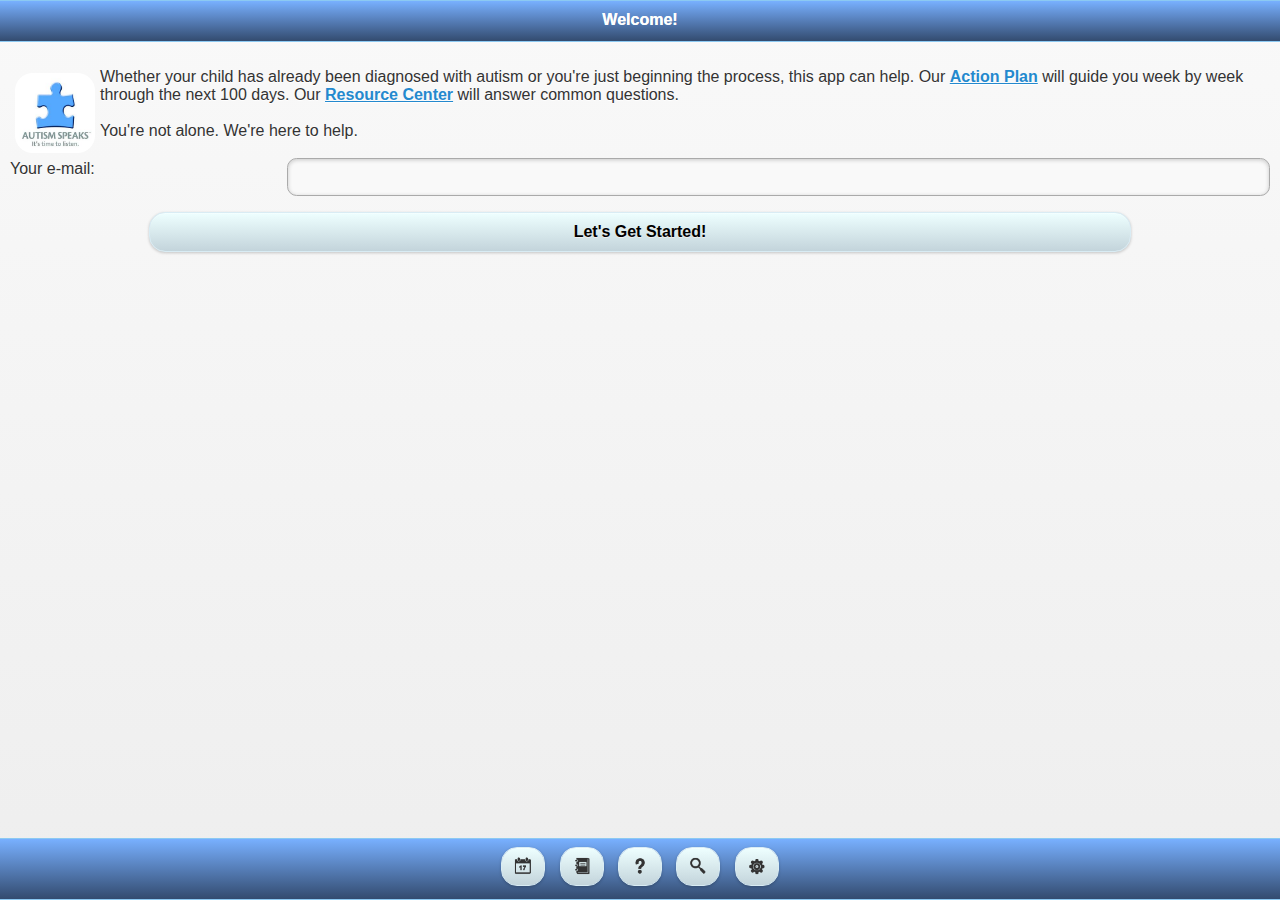
<file: First100DaysUI/www/index.html>
<!DOCTYPE html>
<html>
<head>
    <title>Home
    </title>
    <meta name="viewport" content="width=device-width, initial-scale=1">
    <meta name="apple-mobile-web-app-capable" content="yes">
    <link rel="apple-touch-icon-precomposed" href="icon.png"/>  
    <link rel="stylesheet" href="themes/theme.min.css" />
    <link rel="stylesheet" href="assets/jquery.mobile.structure-1.2.0.min.css"
        type="text/css">
    <link rel="stylesheet" href="app.css" type="text/css">
    <script src="assets/jquery-1.8.2.min.js" type="text/javascript">
    </script>
    <script src="assets/jquery.mobile-1.2.0.min.js"
        type="text/javascript">
    </script>
    <script src="mChatScoring.js" type="text/javascript"></script>
    <script src="init.js" type="text/javascript"></script>
</head>
<body>
<div data-role="page" data-theme="d" id="home-page" class="grid-page" data-dom-cache="false">
    <div data-role="header" data-theme="d" data-icon="bars">
        <h1>First 100 Days</h1>
    </div><!-- /header -->
    <div data-role="content">
        <ul data-role="listview" data-inset="true">
            <li><a href="mchat.html">
                <h1>Take the Survey!</h1>
                <p>The Modified Checklist for Autism in Toddlers (MCHAT) generally takes a few minutes to complete.</p>
            </a></li>
            <li><a href="week1_antoine.html" data-ajax="false" data-dom-cache="false">
                <h1>Action Plan</h1>
                <p>The weekly Action Plan that helps you get organized, get moving, and help your child.</p>
            </a></li>
            <li><a href="resources.html">
                <h1>Resources</h1>
                <p>Read about autism, the diagnostic process, and specialists who can help.</p>
            </a></li>
            <li><a href="#">
                <h1>Forums</h1>
                <p>Connect with other parents of children with autism.</p>
            </a></li>
            <li><a href="help.html">
                <h1>HELP!</h1>
                <p>Talk to a human.</p>
            </a></li>
        </ul>
    </div>
    <div class="footer" data-role="footer" data-theme="d" data-position="fixed">
    </div>
</div>
<script type="text/javascript">
    var reloadFooter = function() {
        $(".footer").load("partials/footer.html", function() {
            $(".footer").trigger("create");
        });
    }

    $(document).bind("pageinit", function(){
        reloadFooter();
    });

</script>
</body>
</html>
</file>
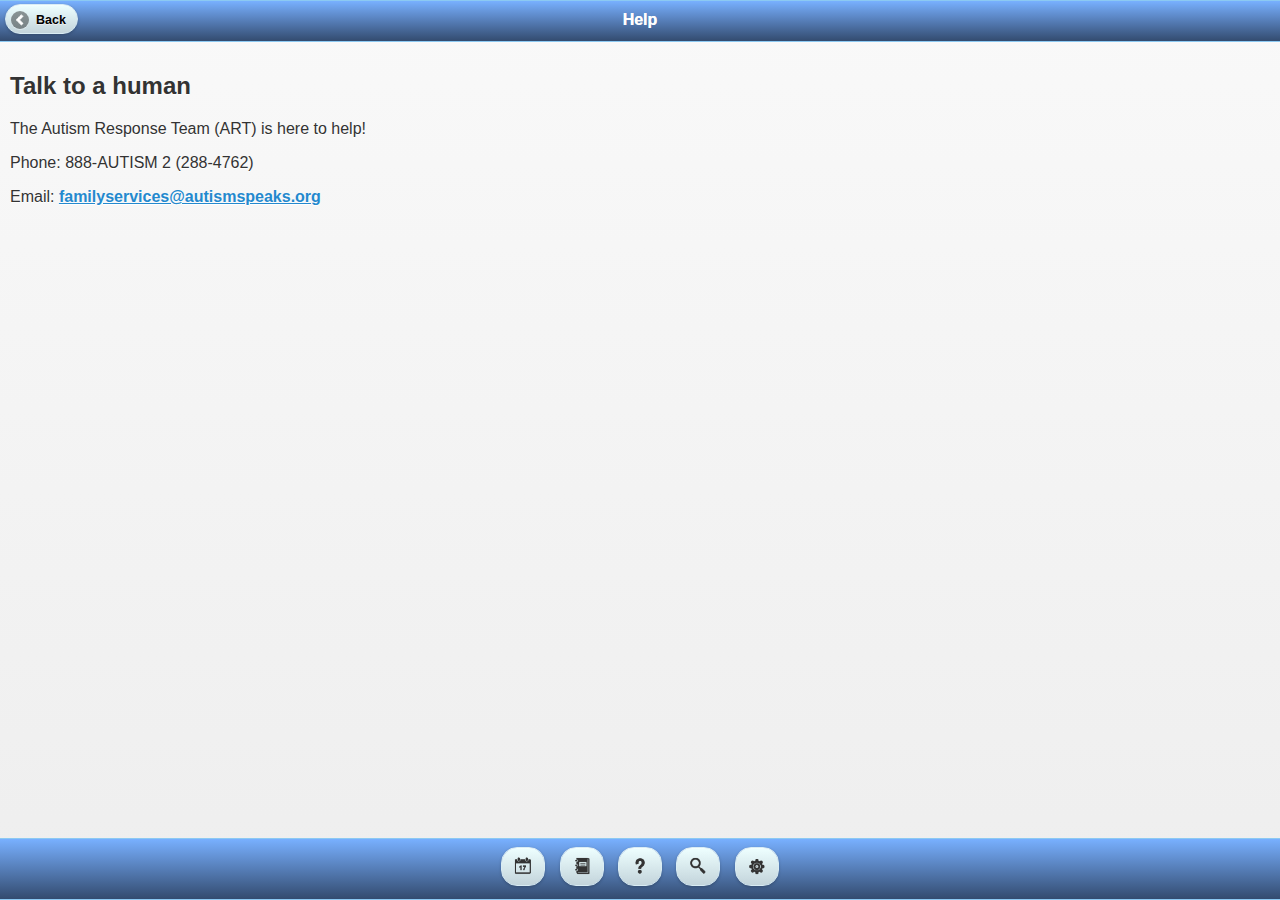
<file: First100DaysUI/www/help.html>
<!DOCTYPE html>
<html>
<head>
    <title>Help</title>
    <meta name="viewport" content="width=device-width, initial-scale=1">
    <meta name="apple-mobile-web-app-capable" content="yes">
    <link rel="stylesheet" href="themes/theme.min.css" />
    <link rel="stylesheet" href="assets/jquery.mobile.structure-1.2.0.min.css"
          type="text/css">
    <link rel="stylesheet" href="app.css" type="text/css">
    <script src="assets/jquery-1.8.2.min.js" type="text/javascript">
    </script>
    <script src="assets/jquery.mobile-1.2.0.min.js"
            type="text/javascript">
    </script>
    <script src="mChatScoring.js" type="text/javascript"></script>
    <script src="init.js" type="text/javascript"></script>
</head>
<body>
<div data-role="page" data-theme="d" id="home-page" class="grid-page" data-dom-cache="false">
    <div data-role="header" data-theme="d" data-icon="bars">
        <a data-role="button" data-icon="arrow-l" data-inline="true" data-rel="back">Back</a>
        <h1>Help</h1>
    </div>
    <div data-role="content">
        <h2>Talk to a human</h2>
        <p>The Autism Response Team (ART) is here to help!</p>
        <p>Phone: 888-AUTISM 2 (288-4762)</p>
        <p>Email: <a href="mailto:familyservices@autismspeaks.org" rel="external"> familyservices@autismspeaks.org</a></p>
    </div>
    <div class="footer" data-role="footer" data-theme="d" data-position="fixed">
    </div>
</div>
<script type="text/javascript">
    var reloadFooter = function() {
        $(".footer").load("partials/footer.html", function() {
            $(".footer").trigger("create");
        });
    }

    $(document).bind("pageinit", function(){
        reloadFooter();
    });

</script>
</body>
</html>
</file>
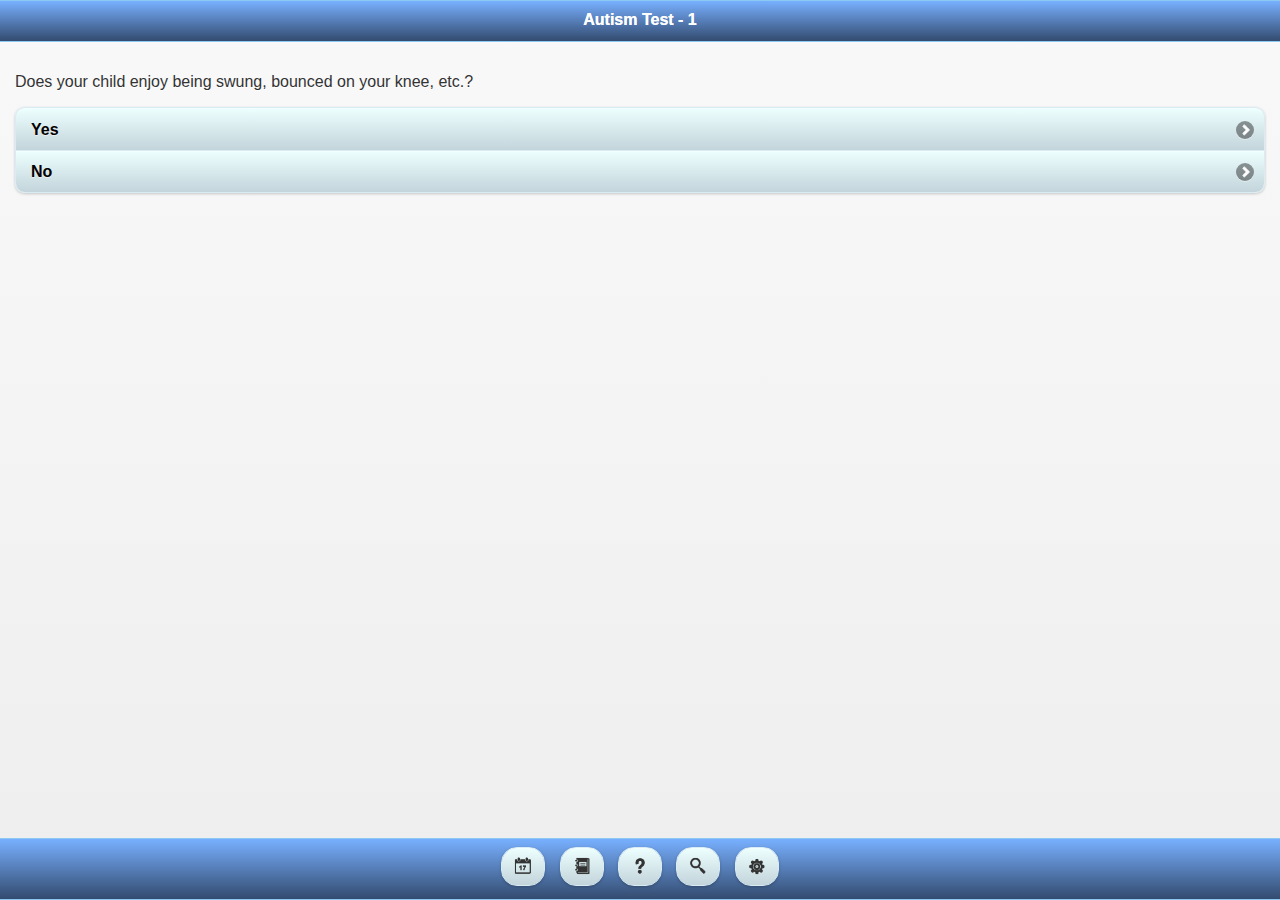
<file: First100DaysUI/www/mchat.html>
﻿<!DOCTYPE html>
<html>
<head>
    <title>Home
    </title>
    <meta name="viewport" content="width=device-width, initial-scale=1">
    <link rel="stylesheet" href="themes/theme.min.css" />
    <link rel="stylesheet" href="assets/jquery.mobile.structure-1.2.0.min.css"
        type="text/css">
    <script src="assets/jquery-1.8.2.min.js" type="text/javascript">
    </script>
    <script src="assets/jquery.mobile-1.2.0.min.js"
        type="text/javascript">
    </script>
    <script src="mChatScoring.js" type="text/javascript"></script>
    <script type="text/javascript">
        window.currentTeam = 0;
        $(document).bind("mobileinit", function () {
            // Make your jQuery Mobile framework configuration changes here!
            $.support.cors = true;
            $.mobile.allowCrossDomainPages = true;
        });</script>
</head>
<body>
    <!-- begin mchat -->
    <!-- q1 -->
    <div data-role="page" id="mchat1" data-theme="d">
        <div data-role="header" data-theme="d">
            <h1>Autism Test - 1
            </h1>
        </div>
        <!-- /header -->
        <div data-role="content">
            <p>Does your child enjoy being swung, bounced on your knee, etc.?</p>
            <!-- Main Menu -->
            <ul data-role="listview" data-inset="true">
                <li><a href="mchat.html#mchat2" onclick="mChatNext(1);">Yes</a></li>
                <li><a href="mchat.html#mchat2" onclick="mChatScoreUp(1);">No</a></li>

            </ul>
        </div>
        <div class="footer" data-role="footer" data-theme="d" data-position="fixed"></div>
    </div>
    <!-- /page -->

    <!-- q2 -->
    <div data-role="page" id="mchat2" data-theme="d">
        <div data-role="header" data-theme="d">
            <h1>Autism Test - 2
            </h1>
        </div>
        <!-- /header -->
        <div data-role="content">
            <p>Does your child take an interest in other children?</p>
            <!-- Main Menu -->
            <ul data-role="listview" data-inset="true">
                <li><a href="#mchat3" onclick="mChatNext(1);">Yes</a></li>
                <li><a href="#mchat3" onclick="mChatScoreUp(1);">No</a></li>

            </ul>
        </div>
        <div class="footer" data-role="footer" data-theme="d" data-position="fixed"></div>
    </div>
    <!-- /page -->

    <!-- q3 -->
    <div data-role="page" id="mchat3" data-theme="d">
        <div data-role="header" data-theme="d">
            <h1>Autism Test - 3
            </h1>
        </div>
        <!-- /header -->
        <div data-role="content">
            <p>Does your child like climbing on things such as stairs?</p>
            <!-- Main Menu -->
            <ul data-role="listview" data-inset="true">
                <li><a href="#mchat4" onclick="mChatNext(2);">Yes</a></li>
                <li><a href="#mchat4" onclick="mChatScoreUp(2);">No</a></li>

            </ul>
        </div>
        <div class="footer" data-role="footer" data-theme="d" data-position="fixed"></div>
    </div>
    <!-- /page -->

    <!-- q4 -->
    <div data-role="page" id="mchat4" data-theme="d">
        <div data-role="header" data-theme="d">
            <h1>Autism Test - 4
            </h1>
        </div>
        <!-- /header -->
        <div data-role="content">
            <p>Does your child enjoy playing peek-a-boo/hide-and-seek?</p>
            <!-- Main Menu -->
            <ul data-role="listview" data-inset="true">
                <li><a href="#mchat5" onclick="mChatNext(4);">Yes</a></li>
                <li><a href="#mchat5" onclick="mChatScoreUp(3);">No</a></li>

            </ul>
        </div>
        <div class="footer" data-role="footer" data-theme="d" data-position="fixed"></div>
    </div>
    <!-- /page -->

    <!-- q5 -->
    <div data-role="page" id="mchat5" data-theme="d">
        <div data-role="header" data-theme="d">
            <h1>Autism Test - 5
            </h1>
        </div>
        <!-- /header -->
        <div data-role="content">
            <p>Does your child ever pretend, for example, to talk on the phone or take care of a doll or other pretend things?</p>
            <!-- Main Menu -->
            <ul data-role="listview" data-inset="true">
                <li><a href="#mchat6" onclick="mChatNext(5);">Yes</a></li>
                <li><a href="#mchat6" onclick="mChatScoreUp(5);">No</a></li>

            </ul>
        </div>
        <div class="footer" data-role="footer" data-theme="d" data-position="fixed"></div>
    </div>
    <!-- /page -->
    <!-- q6 -->
    <div data-role="page" id="mchat6" data-theme="d">
        <div data-role="header" data-theme="d">
            <h1>Autism Test - 6
            </h1>
        </div>
        <!-- /header -->
        <div data-role="content">
            <p>Does your child ever use an index finger to point, to ask for something?</p>
            <!-- Main Menu -->
            <ul data-role="listview" data-inset="true">
                <li><a href="#mchat7" onclick="mChatNext(6);">Yes</a></li>
                <li><a href="#mchat7" onclick="mChatScoreUp(6);">No</a></li>

            </ul>
        </div>
        <div class="footer" data-role="footer" data-theme="d" data-position="fixed"></div>
    </div>
    <!-- /page -->
    <!-- q7 -->
    <div data-role="page" id="mchat7" data-theme="d">
        <div data-role="header" data-theme="d">
            <h1>Autism Test - 7
            </h1>
        </div>
        <!-- /header -->
        <div data-role="content">
            <p>Does your child ever use an index finger to point, to indicate interest in something?</p>
            <!-- Main Menu -->
            <ul data-role="listview" data-inset="true">
                <li><a href="#mchat8" onclick="mChatNext(7);">Yes</a></li>
                <li><a href="#mchat8" onclick="mChatScoreUp(7);">No</a></li>

            </ul>
        </div>
        <div class="footer" data-role="footer" data-theme="d" data-position="fixed"></div>
    </div>
    <!-- /page -->
    <!-- q8 -->
    <div data-role="page" id="mchat8" data-theme="d">
        <div data-role="header" data-theme="d">
            <h1>Autism Test - 8
            </h1>
        </div>
        <!-- /header -->
        <div data-role="content">
            <p>Can your child play properly with small toys (e.g. cars or blocks) without just mouthing, fiddling, or dropping them?</p>
            <!-- Main Menu -->
            <ul data-role="listview" data-inset="true">
                <li><a href="#mchat9" onclick="mChatNext(8);">Yes</a></li>
                <li><a href="#mchat9" onclick="mChatScoreUp(8);">No</a></li>

            </ul>
        </div>
        <div class="footer" data-role="footer" data-theme="d" data-position="fixed"></div>
    </div>
    <!-- /page -->
    <!-- q9 -->
    <div data-role="page" id="mchat9" data-theme="d">
        <div data-role="header" data-theme="d">
            <h1>Autism Test - 9
            </h1>
        </div>
        <!-- /header -->
        <div data-role="content">
            <p>Does your child ever bring objects over to you (parent) to show you something?</p>
            <!-- Main Menu -->
            <ul data-role="listview" data-inset="true">
                <li><a href="#mchat10" onclick="mChatNext(9);">Yes</a></li>
                <li><a href="#mchat10" onclick="mChatScoreUp(9);">No</a></li>

            </ul>
        </div>
        <div class="footer" data-role="footer" data-theme="d" data-position="fixed"></div>
    </div>
    <!-- /page -->
    <!-- q10 -->
    <div data-role="page" id="mchat10" data-theme="d">
        <div data-role="header" data-theme="d">
            <h1>Autism Test - 10
            </h1>
        </div>
        <!-- /header -->
        <div data-role="content">
            <p>Does your child look you in the eye for more than a second or two?</p>
            <!-- Main Menu -->
            <ul data-role="listview" data-inset="true">
                <li><a href="#mchat11" onclick="mChatNext(10);">Yes</a></li>
                <li><a href="#mchat11" onclick="mChatScoreUp(10);">No</a></li>

            </ul>
        </div>
        <div class="footer" data-role="footer" data-theme="d" data-position="fixed"></div>
    </div>
    <!-- /page -->
    <!-- q11 -->
    <div data-role="page" id="mchat11" data-theme="d">
        <div data-role="header" data-theme="d">
            <h1>Autism Test - 11
            </h1>
        </div>
        <!-- /header -->
        <div data-role="content">
            <p>Does your child ever seem oversensitive to noise? (e.g., plugging ears)</p>
            <!-- Main Menu -->
            <ul data-role="listview" data-inset="true">
                <li><a href="#mchat12" onclick="mChatScoreUp(11);">Yes</a></li>
                <li><a href="#mchat12" onclick="mChatNext(11);">No</a></li>

            </ul>
        </div>
        <div class="footer" data-role="footer" data-theme="d" data-position="fixed"></div>
    </div>
    <!-- /page -->
    <!-- q12 -->
    <div data-role="page" id="mchat12" data-theme="d">
        <div data-role="header" data-theme="d">
            <h1>Autism Test - 12
            </h1>
        </div>
        <!-- /header -->
        <div data-role="content">
            <p>Does your child smile in response to your face or your smile?</p>
            <!-- Main Menu -->
            <ul data-role="listview" data-inset="true">
                <li><a href="#mchat13" onclick="mChatNext(12);">Yes</a></li>
                <li><a href="#mchat13" onclick="mChatScoreUp(12);">No</a></li>

            </ul>
        </div>
        <div class="footer" data-role="footer" data-theme="d" data-position="fixed"></div>
    </div>
    <!-- /page -->
    <!-- q13 -->
    <div data-role="page" id="mchat13" data-theme="d">
        <div data-role="header" data-theme="d">
            <h1>Autism Test - 13
            </h1>
        </div>
        <!-- /header -->
        <div data-role="content">
            <p>Does your child imitate you? (e.g. If you make a face, will your child do so?)</p>
            <!-- Main Menu -->
            <ul data-role="listview" data-inset="true">
                <li><a href="#mchat14" onclick="mChatNext(13);">Yes</a></li>
                <li><a href="#mchat14" onclick="mChatScoreUp(13);">No</a></li>

            </ul>
        </div>
        <div class="footer" data-role="footer" data-theme="d" data-position="fixed"></div>
    </div>
    <!-- /page -->
    <!-- q14 -->
    <div data-role="page" id="mchat14" data-theme="d">
        <div data-role="header" data-theme="d">
            <h1>Autism Test - 14
            </h1>
        </div>
        <!-- /header -->
        <div data-role="content">
            <p>Does your child respond to his/her name when you call?</p>
            <!-- Main Menu -->
            <ul data-role="listview" data-inset="true">
                <li><a href="#mchat15" onclick="mChatNext(14);">Yes</a></li>
                <li><a href="#mchat15" onclick="mChatScoreUp(14);">No</a></li>

            </ul>
        </div>
        <div class="footer" data-role="footer" data-theme="d" data-position="fixed"></div>
    </div>
    <!-- /page -->
    <!-- q15 -->
    <div data-role="page" id="mchat15" data-theme="d">
        <div data-role="header" data-theme="d">
            <h1>Autism Test - 15
            </h1>
        </div>
        <!-- /header -->
        <div data-role="content">
            <p>If you point at a toy across the room, does your child look at it?</p>
            <!-- Main Menu -->
            <ul data-role="listview" data-inset="true">
                <li><a href="#mchat16" onclick="mChatNext(15);">Yes</a></li>
                <li><a href="#mchat16" onclick="mChatScoreUp(15);">No</a></li>

            </ul>
        </div>
        <div class="footer" data-role="footer" data-theme="d" data-position="fixed"></div>
    </div>
    <!-- /page -->
    <!-- q2 -->
    <div data-role="page" id="mchat16" data-theme="d">
        <div data-role="header" data-theme="d">
            <h1>Autism Test - 16
            </h1>
        </div>
        <!-- /header -->
        <div data-role="content">
            <p>Does your child walk?</p>
            <!-- Main Menu -->
            <ul data-role="listview" data-inset="true">
                <li><a href="#mchat17" onclick="mChatNext(16);">Yes</a></li>
                <li><a href="#mchat17" onclick="mChatScoreUp(16);">No</a></li>

            </ul>
        </div>
        <div class="footer" data-role="footer" data-theme="d" data-position="fixed"></div>
    </div>
    <!-- /page -->
    <!-- q2 -->
    <div data-role="page" id="mchat17" data-theme="d">
        <div data-role="header" data-theme="d">
            <h1>Autism Test - 17
            </h1>
        </div>
        <!-- /header -->
        <div data-role="content">
            <p>Does your child look at things you are looking at?</p>
            <!-- Main Menu -->
            <ul data-role="listview" data-inset="true">
                <li><a href="#mchat18" onclick="mChatNext(17);">Yes</a></li>
                <li><a href="#mchat18" onclick="mChatScoreUp(17);">No</a></li>

            </ul>
        </div>
        <div class="footer" data-role="footer" data-theme="d" data-position="fixed"></div>
    </div>
    <!-- /page -->
    <!-- q2 -->
    <div data-role="page" id="mchat18" data-theme="d">
        <div data-role="header" data-theme="d">
            <h1>Autism Test - 18
            </h1>
        </div>
        <!-- /header -->
        <div data-role="content">
            <p>Does your child make unusual finger movements near his/her face?</p>
            <!-- Main Menu -->
            <ul data-role="listview" data-inset="true">
                <li><a href="#mchat19" onclick="mChatScoreUp(18);">Yes</a></li>
                <li><a href="#mchat19" onclick="mChatNext(18);">No</a></li>

            </ul>
        </div>
        <div class="footer" data-role="footer" data-theme="d" data-position="fixed"></div>
    </div>
    <!-- /page -->
    <!-- q2 -->
    <div data-role="page" id="mchat19" data-theme="d">
        <div data-role="header" data-theme="d">
            <h1>Autism Test - 19
            </h1>
        </div>
        <!-- /header -->
        <div data-role="content">
            <p>Does your child try to attract your attention to his/her own activity?</p>
            <!-- Main Menu -->
            <ul data-role="listview" data-inset="true">
                <li><a href="#mchat20" onclick="mChatNext(19);">Yes</a></li>
                <li><a href="#mchat20" onclick="mChatScoreUp(19);">No</a></li>

            </ul>
        </div>
        <div class="footer" data-role="footer" data-theme="d" data-position="fixed"></div>
    </div>
    <!-- /page -->
    <!-- q2 -->
    <div data-role="page" id="mchat20" data-theme="d">
        <div data-role="header" data-theme="d">
            <h1>Autism Test - 20
            </h1>
        </div>
        <!-- /header -->
        <div data-role="content">
            <p>Have you ever wondered if your child is deaf?</p>
            <!-- Main Menu -->
            <ul data-role="listview" data-inset="true">
                <li><a href="#mchat21" onclick="mChatScoreUp(20);">Yes</a></li>
                <li><a href="#mchat21" onclick="mChatNext(20);">No</a></li>

            </ul>
        </div>
        <div class="footer" data-role="footer" data-theme="d" data-position="fixed"></div>
    </div>
    <!-- /page -->
    <!-- q2 -->
    <div data-role="page" id="mchat21" data-theme="d">
        <div data-role="header" data-theme="d">
            <h1>Autism Test - 21
            </h1>
        </div>
        <!-- /header -->
        <div data-role="content">
            <p>Does your child understand what people say?</p>
            <!-- Main Menu -->
            <ul data-role="listview" data-inset="true">
                <li><a href="#mchat22" onclick="mChatNext(21);">Yes</a></li>
                <li><a href="#mchat22" onclick="mChatScoreUp(21);">No</a></li>

            </ul>
        </div>
        <div class="footer" data-role="footer" data-theme="d" data-position="fixed"></div>
    </div>
    <!-- /page -->
    <!-- q2 -->
    <div data-role="page" id="mchat22" data-theme="d">
        <div data-role="header" data-theme="d">
            <h1>Autism Test - 22
            </h1>
        </div>
        <!-- /header -->
        <div data-role="content">
            <p>Does your child sometimes stare at nothing or wander with no purpose?</p>
            <!-- Main Menu -->
            <ul data-role="listview" data-inset="true">
                <li><a href="#mchat23" onclick="mChatScoreUp(22);">Yes</a></li>
                <li><a href="#mchat23" onclick="mChatNext(22);">No</a></li>

            </ul>
        </div>
        <div class="footer" data-role="footer" data-theme="d" data-position="fixed"></div>
    </div>
    <!-- /page -->
    <!-- q2 -->
    <div data-role="page" id="mchat23" data-theme="d">
        <div data-role="header" data-theme="d">
            <h1>Autism Test - 23
            </h1>
        </div>
        <!-- /header -->
        <div data-role="content">
            <p>Does your child look at your face to check your reaction when faced with the unfamiliar?</p>
            <!-- Main Menu -->
            <ul data-role="listview" data-inset="true">
                <li><a href="#mchatscore" onclick="mChatNext(23);">Yes</a></li>
                <li><a href="#mchatscore" onclick="mChatScoreUp(23);">No</a></li>

            </ul>
        </div>
        <div class="footer" data-role="footer" data-theme="d" data-position="fixed"></div>
    </div>
    <!-- /page -->
    <!-- finish -->
    <div data-role="page" id="mchatscore" data-theme="d">
        <div data-role="header" data-theme="d">
            <h1>Autism Test - Finish
            </h1>
        </div>
        <!-- /header -->
        <div data-role="content">

            <p id="score"></p>
            <p id="blurb"></p>


        </div>
        <div class="footer" data-role="footer" data-theme="d" data-position="fixed"></div>
    </div>
    <!-- /page -->

    <!-- end mchat -->
<script type="text/javascript">
    $(document).ready(function(){
       $(".footer").load("partials/footer.html", function() {
           $(".footer").trigger("create");
       });

    });
</script>
</body>
</html>
</file>
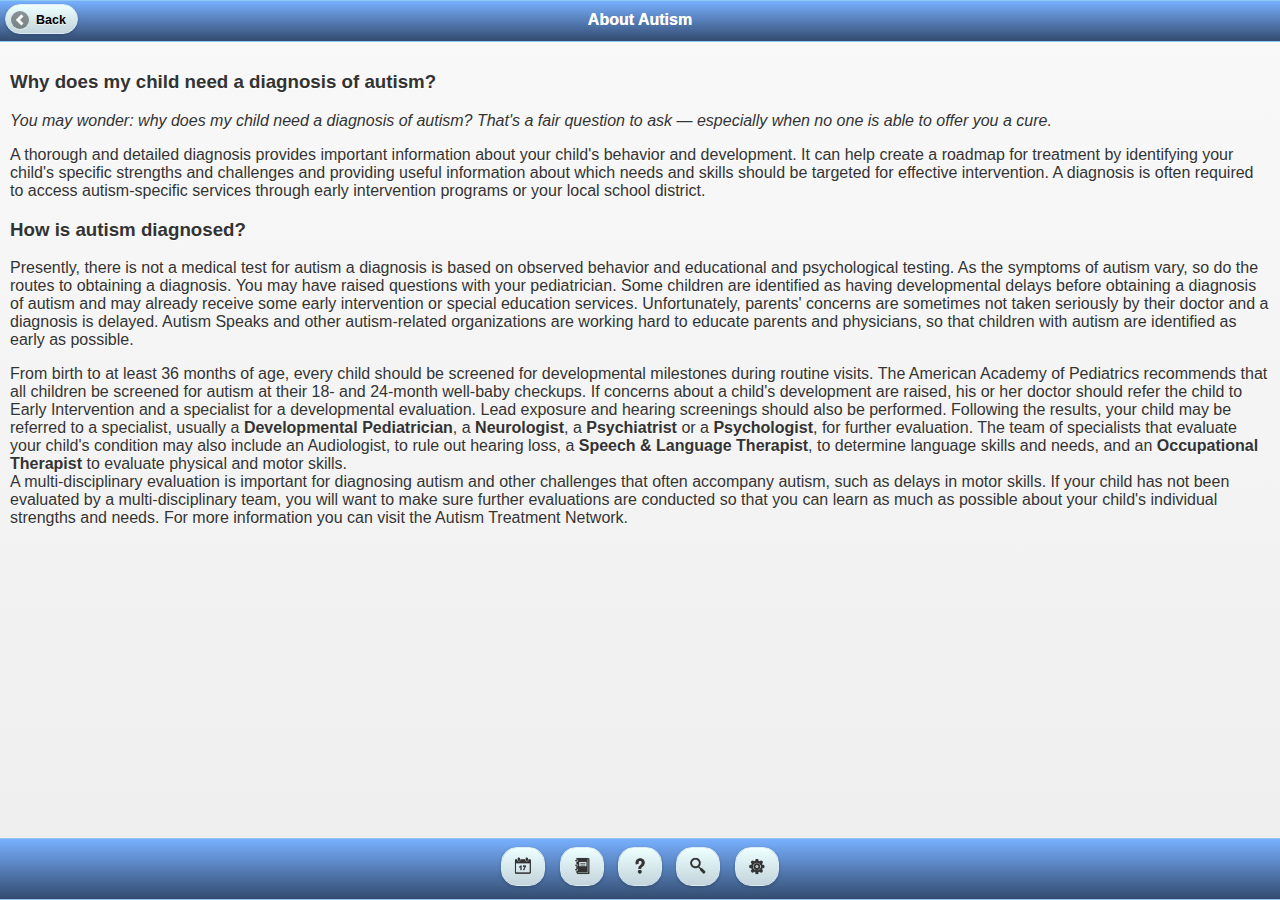
<file: First100DaysUI/www/resources.html>
<!DOCTYPE html>
<html>
<head>
    <title>Resources</title>
    <meta name="viewport" content="width=device-width, initial-scale=1">
    <meta name="apple-mobile-web-app-capable" content="yes">
    <link rel="stylesheet" href="themes/theme.min.css"/>
    <link rel="stylesheet" href="assets/jquery.mobile.structure-1.2.0.min.css"
          type="text/css">
    <link rel="stylesheet" href="app.css" type="text/css">
    <script src="assets/jquery-1.8.2.min.js" type="text/javascript">
    </script>
    <script src="assets/jquery.mobile-1.2.0.min.js"
            type="text/javascript">
    </script>
    <script src="mChatScoring.js" type="text/javascript"></script>
    <script src="init.js" type="text/javascript"></script>
</head>
<body>
<div data-role="page" data-theme="d" id="home-page" class="grid-page" data-dom-cache="false">
    <div data-role="header" data-theme="d" data-icon="bars">
        <a data-role="button" data-icon="arrow-l" data-inline="true" data-rel="back">Back</a>

        <h1>About Autism</h1>
    </div>
    <div data-role="content">
        <h3>Why does my child need a diagnosis of autism?</h3>

        <p>
            <em>You may wonder: why does my child need a diagnosis of autism? That&apos;s a fair question to ask &mdash;
                especially when no one is able to offer you a cure.</em>
        </p>
        <p>
            A thorough and detailed diagnosis provides important information about your child&apos;s behavior and
            development. It can help create a roadmap for treatment by identifying your child&apos;s specific strengths
            and challenges and providing useful information about which needs and skills should be targeted for
            effective intervention. A diagnosis is often required to access autism-specific services through early
            intervention programs or your local school district.
        </p>

        <h3>How is autism diagnosed?</h3>

        <p>
            Presently, there is not a medical test for autism a diagnosis is based on observed behavior and educational
            and psychological testing. As the symptoms of autism vary, so do the routes to obtaining a diagnosis. You
            may have raised questions with your pediatrician. Some children are identified as having developmental
            delays before obtaining a diagnosis of autism and may already receive some early intervention or special
            education services. Unfortunately, parents&apos; concerns are sometimes not taken seriously by their doctor
            and a diagnosis is delayed. Autism Speaks and other autism-related organizations are working hard to educate
            parents and physicians, so that children with autism are identified as early as possible.
        </p>
        <p>From birth to
            at least 36 months of age, every child should be screened for developmental milestones during routine
            visits. The American Academy of Pediatrics recommends that all children be screened for autism at their 18-
            and 24-month well-baby checkups. If concerns about a child&apos;s development are raised, his or her doctor
            should refer the child to Early Intervention and a specialist for a developmental evaluation. Lead exposure
            and hearing screenings should also be performed. Following the results, your child may be referred to a
            specialist, usually a <strong>Developmental Pediatrician</strong>, a <strong>Neurologist</strong>, a
            <strong>Psychiatrist</strong> or a <strong>Psychologist</strong>, for further evaluation. The team of
            specialists that evaluate your child&apos;s condition may also include an Audiologist, to rule out hearing
            loss, a <strong>Speech & Language Therapist</strong>, to determine language skills and needs, and an
            <strong>Occupational Therapist</strong> to evaluate physical and motor skills.<br/>A multi-disciplinary
            evaluation is important for diagnosing autism and other challenges that often accompany autism, such as
            delays in motor skills. If your child has not been evaluated by a multi-disciplinary team, you will want to
            make sure further evaluations are conducted so that you can learn as much as possible about your child&apos;s
            individual strengths and needs. For more information you can visit the Autism Treatment Network.
        </p>
    </div>
    <div class="footer" data-role="footer" data-theme="d" data-position="fixed">
    </div>
</div>
<script type="text/javascript">
    var reloadFooter = function () {
        $(".footer").load("partials/footer.html", function () {
            $(".footer").trigger("create");
        });
    }

    $(document).bind("pageinit", function () {
        reloadFooter();
    });

</script>
</body>
</html>
</file>
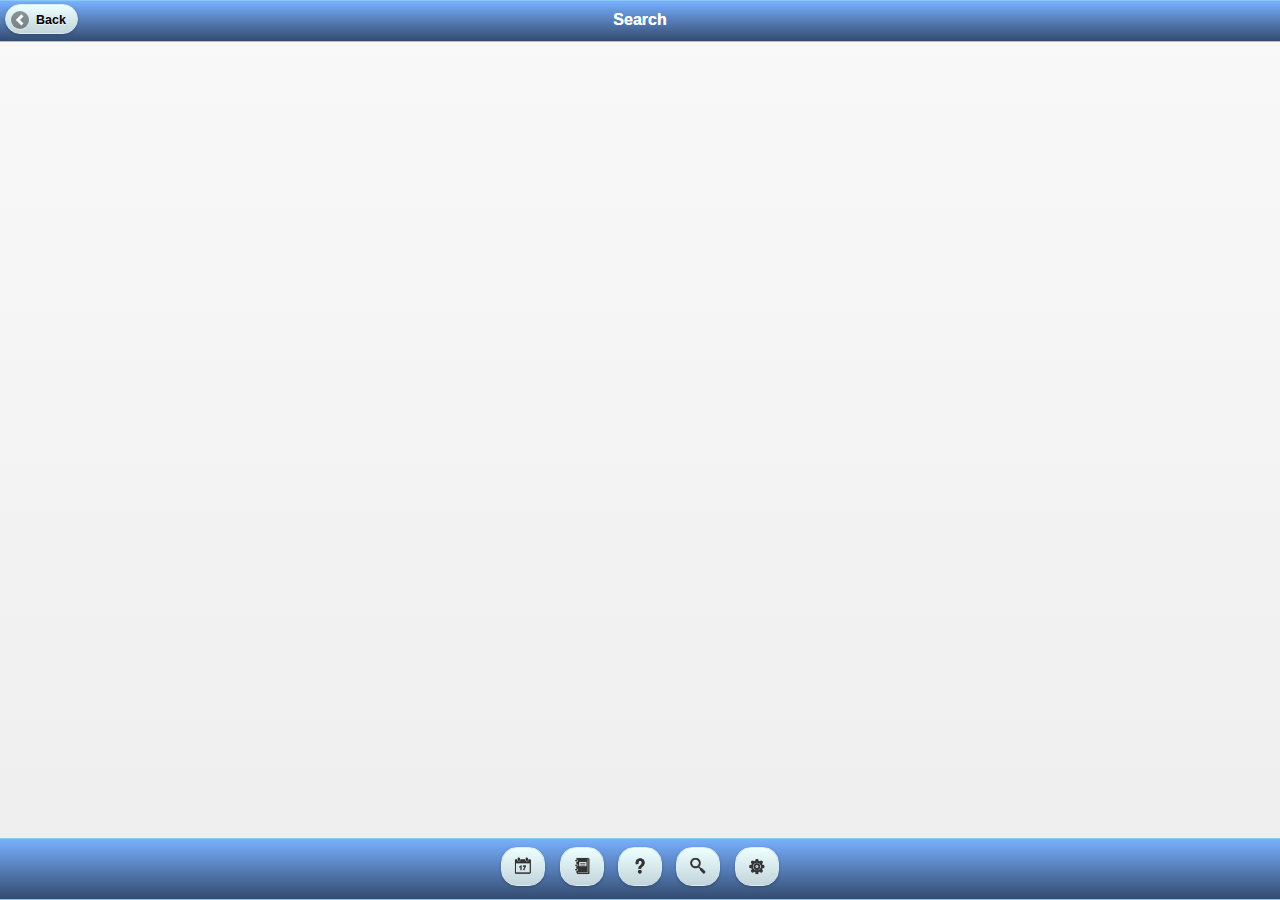
<file: First100DaysUI/www/search.html>
<!DOCTYPE html>
<html>
<head>
    <title>Search</title>
    <meta name="viewport" content="width=device-width, initial-scale=1">
    <meta name="apple-mobile-web-app-capable" content="yes">
    <link rel="stylesheet" href="themes/theme.min.css" />
    <link rel="stylesheet" href="assets/jquery.mobile.structure-1.2.0.min.css"
          type="text/css">
    <link rel="stylesheet" href="app.css" type="text/css">
    <script src="assets/jquery-1.8.2.min.js" type="text/javascript">
    </script>
    <script src="assets/jquery.mobile-1.2.0.min.js"
            type="text/javascript">
    </script>
    <script src="mChatScoring.js" type="text/javascript"></script>
    <script src="init.js" type="text/javascript"></script>
</head>
<body>
<div data-role="page" data-theme="d" id="home-page" class="grid-page" data-dom-cache="false">
    <div data-role="header" data-theme="d" data-icon="bars">
        <a data-role="button" data-icon="arrow-l" data-inline="true" data-rel="back">Back</a>
        <h1>Search</h1>
    </div>
    <div data-role="content">
        <!-- PUT CONTENT HERE //-->
    </div>
    <div class="footer" data-role="footer" data-theme="d" data-position="fixed">
    </div>
</div>
<script type="text/javascript">
    var reloadFooter = function() {
        $(".footer").load("partials/footer.html", function() {
            $(".footer").trigger("create");
        });
    }

    $(document).bind("pageinit", function(){
        reloadFooter();
    });

</script>
</body>
</html>
</file>
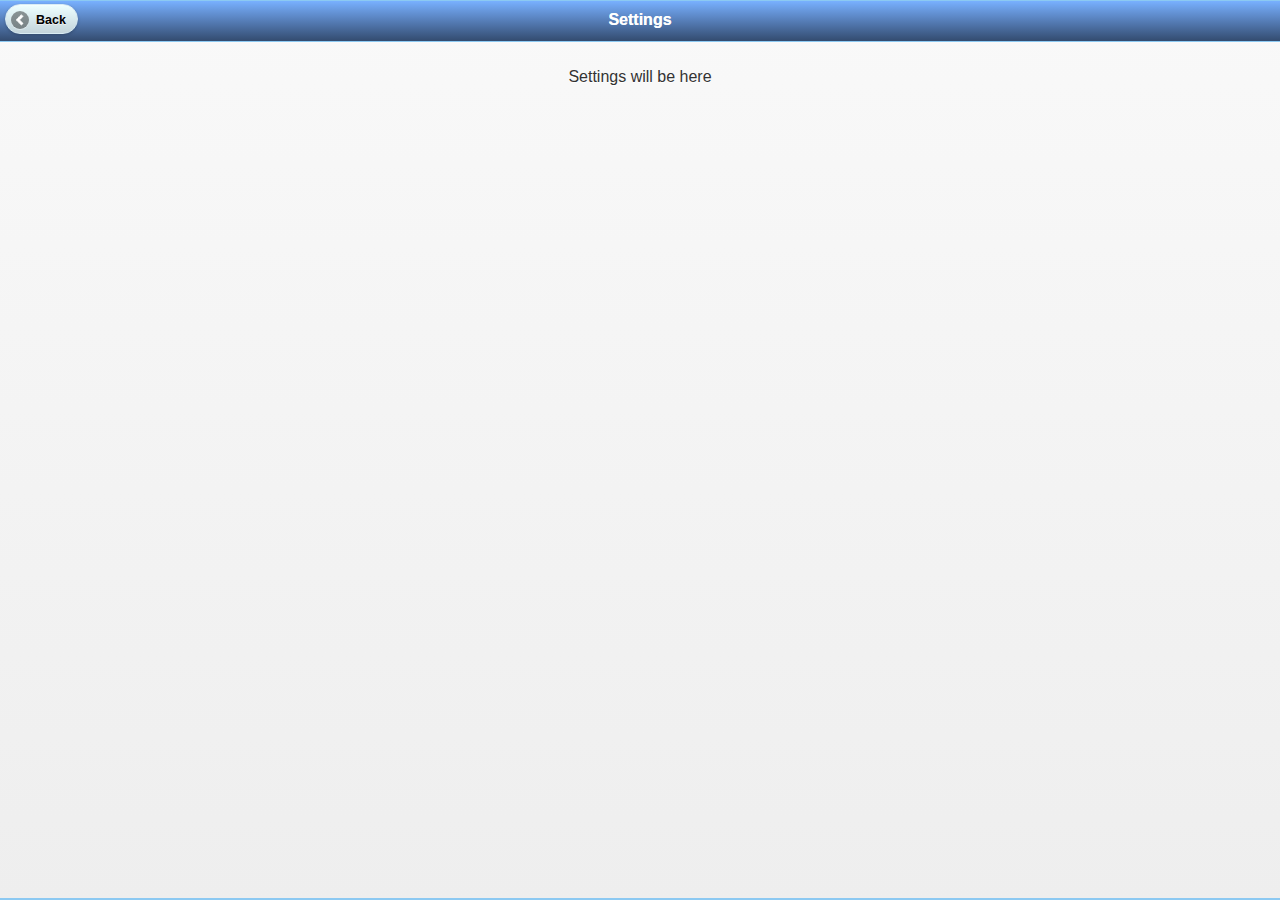
<file: First100DaysUI/www/settings.html>
<!DOCTYPE html>
<html>
<head>
    <title>Settings</title>
    <meta name="viewport" content="width=device-width, initial-scale=1">
    <meta name="apple-mobile-web-app-capable" content="yes">
    <link rel="stylesheet" href="themes/theme.min.css" />
    <link rel="stylesheet" href="assets/jquery.mobile.structure-1.2.0.min.css"
          type="text/css">
    <link rel="stylesheet" href="app.css" type="text/css">
    <script src="assets/jquery-1.8.2.min.js" type="text/javascript">
    </script>
    <script src="assets/jquery.mobile-1.2.0.min.js"
            type="text/javascript">
    </script>
    <script src="mChatScoring.js" type="text/javascript"></script>
    <script src="init.js" type="text/javascript"></script>
</head>
<body>
<div data-role="page" data-theme="d" id="home-page" class="grid-page" data-dom-cache="false">
    <div data-role="header" data-theme="d" data-icon="bars">
        <a href="index.html" data-role="button" data-icon="arrow-l" data-inline="true" data-ajax="false">Back</a>
        <h1>Settings</h1>
    </div>
    <div data-role="content">
        <p style="text-align: center">Settings will be here</p>
    </div>
    <div class="footer" data-role="footer" data-theme="d" data-position="fixed">
    </div>
</div>
<script type="text/javascript">
    // For now
    resetFirstLaunch();

    var reloadFooter = function() {
        $(".footer").load("partials/footer.html", function() {
            $(".footer").trigger("create");
        });
    }

    $(document).bind("pageinit", function(){
        reloadFooter();
    });

</script>
</body>
</html>
</file>
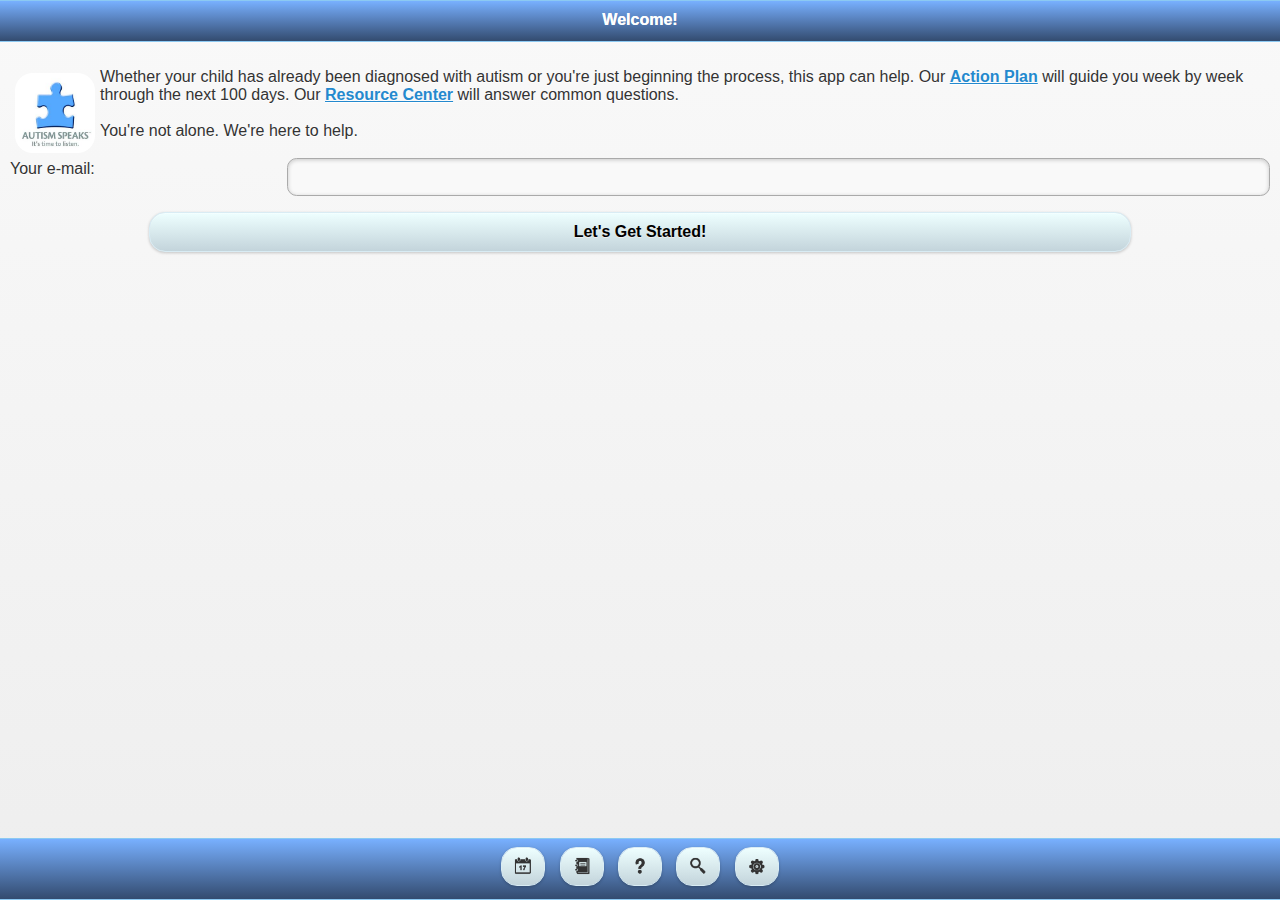
<file: First100DaysUI/www/welcome.html>
<!DOCTYPE html>
<html>
<head>
    <title>Welcome</title>
    <meta name="viewport" content="width=device-width, initial-scale=1">
    <meta name="apple-mobile-web-app-capable" content="yes">
        <link rel="apple-touch-icon-precomposed" href="icon.png"/>  
    <link rel="stylesheet" href="themes/theme.min.css" />
    <link rel="stylesheet" href="assets/jquery.mobile.structure-1.2.0.min.css"
          type="text/css">
    <link rel="stylesheet" href="app.css" type="text/css">
    <script src="assets/jquery-1.8.2.min.js" type="text/javascript">
    </script>
    <script src="assets/jquery.mobile-1.2.0.min.js"
            type="text/javascript">
    </script>
    <script src="mChatScoring.js" type="text/javascript"></script>
    <script src="init.js" type="text/javascript"></script>
</head>
<body>
<div data-role="page" data-theme="d" id="home-page" class="grid-page" data-dom-cache="false">
    <div data-role="header" data-theme="d" data-icon="bars">
        <h1>Welcome!</h1>
    </div>
    <div data-role="content">
        <form action="index.html" method="get">
            <p style="text-align: left"><img src="assets/autismspeaks.png" width="80" align="left" style="padding:5px;">
            Whether your child has already been diagnosed with autism or you&apos;re just beginning the process, this app can help.
            Our <a href="week1_antoine.html">Action Plan</a> will guide you week by week through the next 100 days.
            Our <a href="resources.html">Resource Center</a> will answer common questions.
            <br/><br/>
            You&apos;re not alone. We&apos;re here to help.
            </p>
            
            <!-- End Content -->
            <div data-role="fieldcontain" style="margin-top: -10px;">
                <label for="mail">Your e-mail:</label>
                <input type="text" name="mail" id="mail" value=""  />
            </div>
            
            
            
            <fieldset data-role="fieldcontain" style="text-align: center">
                <div><button type="submit" data-theme="a">Let's Get Started!</button></div>
            </fieldset>
        </form>
    </div>
    <div class="footer" data-role="footer" data-theme="d" data-position="fixed">
    </div>
</div>
<script type="text/javascript">
    var reloadFooter = function() {
        $(".footer").load("partials/footer.html", function() {
            $(".footer").trigger("create");
        });
    }

    $(document).bind("pageinit", function(){
        reloadFooter();
    });

</script>
</body>
</html>
</file>
<file: First100DaysUI/www/app.css>
﻿body
{
    font-family: 'Segoe UI', sans-serif
}

/* First breakpoint is 768px. 3 column layout. Tiles 250x250 pixels at the breakpoint. */
@media all and (min-width: 768px){
    .grid-page .ui-content {
        padding: 9px;
    }
    .grid-page .ui-listview .ui-li.ui-btn {
        float: left;
        width: 30.9333%; /* 33.3333% incl. 2 x 1.2% margin */
        height: 150px;
        margin: 9px 1.2%;
        border-width: 0; /* The 1px border would break the layout so we set it on .ui-btn-inner instead. */
    }
    /* If you don't want a border at all, just set "border: none;" here to negate the semi white top border */
    .grid-page .ui-listview .ui-li.ui-btn-inner {
        border: inherit;
        border-width: 1px;
        margin: -1px;
    }
    .grid-page .ui-listview .ui-btn-inner,
    .grid-page .ui-listview .ui-btn-text,
    .grid-page .ui-listview .ui-link-inherit,
    .grid-page .ui-listview .ui-li-thumb {
        width: 100%;
        height: 100%;
        display: block;
        overflow: hidden;
    }
    .grid-page .ui-listview .ui-link-inherit {
        padding: 0 !important;
        position: relative;
    }
    /* Inherit the border-radius from the UL that has class .ui-corner-all in case of an inset listview. */
    .grid-page .ui-listview .ui-li,
    .grid-page .ui-listview .ui-btn-text,
    .grid-page .ui-listview .ui-link-inherit,
    .grid-page .ui-listview .ui-li-thumb {
        -webkit-border-radius: inherit;
        border-radius: inherit;
    }
    .grid-page .ui-listview .ui-li-thumb {
        height: auto; /* To keep aspect ratio. */
        max-width: 100%;
        max-height: none;
        margin: 0;
        left: 0;
        z-index: -1;
    }
    /* Hide the icon */
    .grid-page .ui-listview .ui-icon {
        display: none;
    }
    /* Make text wrap. */
    .grid-page .ui-listview .ui-li-heading,
    .grid-page .ui-listview .ui-li-desc {
        white-space: normal;
        overflow: visible;
        position: absolute;
        left: 0;
        right: 0;
    }
    /* Text position */
    .grid-page .ui-listview .ui-li-heading {
        margin: 0;
        padding: 20px;
        bottom: 50%;
    }
    .grid-page .ui-listview .ui-li-desc {
        margin: 0;
        padding: 0 20px;
        min-height: 50%;
        bottom: 0;
        line-height: 1.5;
    }
    /* Semi transparent background and different position if there is a thumb */
    .ui-listview .ui-li-has-thumb .ui-li-heading,
    .ui-listview .ui-li-has-thumb .ui-li-desc {
        -webkit-background-clip: padding;
        background-clip: padding-box;
    }
    .ui-listview .ui-li-has-thumb .ui-li-heading {
        padding: 10px;
        bottom: 20%;
    }
    .ui-listview .ui-li-has-thumb .ui-li-desc {
        padding: 0 10px;
        min-height: 20%;
        -webkit-border-bottom-left-radius: inherit;
        border-bottom-left-radius: inherit;
        -webkit-border-bottom-right-radius: inherit;
        border-bottom-right-radius: inherit;
    }
    /* If you want to add shadow, don't kill the focus style. */
    .grid-page .ui-listview .ui-btn:not(.ui-focus) {
        -moz-box-shadow: 0px 0px 9px #111;
        -webkit-box-shadow: 0px 0px 9px #111;
        box-shadow: 0px 0px 9px #111;
    }
    /* Images mask the hover bg color so we give desktop users feedback by applying the focus style on hover as well. */
    .grid-page .ui-listview .ui-btn:hover {
        -moz-box-shadow: 0px 0px 12px #387bbe;
        -webkit-box-shadow: 0px 0px 12px #387bbe;
        box-shadow: 0px 0px 12px #387bbe;
    }
    /* Animate focus and hover style, and resizing. */
    .grid-page .ui-listview .ui-btn {
        -webkit-transition: all 500ms ease;
        -moz-transition: all 500ms ease;
        -o-transition: all 500ms ease;
        -ms-transition: all 500ms ease;
        transition: all 500ms ease;
    }
}
/* Second breakpoint. 4 column layout. Tiles will be 250x250 pixels again at the breakpoint. */
@media all and (min-width: 1020px){
    .grid-page .ui-content {
        padding: 10px;
    }
    /* Set a max-width for the last breakpoint to prevent too much stretching on large screens.
    By setting the max-width equal to the breakpoint width minus padding we keep square tiles. */
    .grid-page .ui-listview {
        max-width: 1000px;
        margin: 0 auto;
    }
    /* Because of the 1000px max-width the width will always be 230px (and margin left/right 10px),
    but we stick to percentage values for demo purposes. */
    .grid-page .ui-listview .ui-li.ui-btn {
        width: 23%;
        height: 150px;
        margin: 10px 1%;
    }
}
</file>
<file: First100DaysUI/www/themes/theme.min.css>
/*
* jQuery Mobile Framework Git Build: SHA1: c2d61e2e592c67519d9a9ed0ba796fa44787e136 <> Date: Tue Sep 25 10:38:12 2012 -0700
* http://jquerymobile.com
*
* Copyright 2012 jQuery Foundation and other contributors
* Released under the MIT license.
* http://jquery.org/license
*
*/

.ui-bar-a{border:1px solid #8cc9f2 ;background:#8cc9f2 ;color:#000000 ;font-weight:bold;text-shadow:0  1px  0  #eeeeee ;background-image:-webkit-gradient(linear,left top,left bottom,from( #9addFF ),to( #7eb4d9 )); background-image:-webkit-linear-gradient( #9addFF,#7eb4d9 ); background-image:   -moz-linear-gradient( #9addFF,#7eb4d9 ); background-image:    -ms-linear-gradient( #9addFF,#7eb4d9 ); background-image:     -o-linear-gradient( #9addFF,#7eb4d9 ); background-image:        linear-gradient( #9addFF,#7eb4d9 );}.ui-bar-a .ui-link-inherit{color:#000000 ;}.ui-bar-a a.ui-link{color:#7cc4e7 ;font-weight:bold;}.ui-bar-a a.ui-link:visited{   color:#2489ce ;}.ui-bar-a a.ui-link:hover{color:#2489ce ;}.ui-bar-a a.ui-link:active{color:#2489ce ;}.ui-bar-a,.ui-bar-a input,.ui-bar-a select,.ui-bar-a textarea,.ui-bar-a button{font-family:Helvetica,Arial,sans-serif ;}.ui-body-a,.ui-overlay-a{border:1px solid #aaaaaa ;color:#333333 ;text-shadow:0  1px  0  #ffffff ;background:#f9f9f9 ;background-image:-webkit-gradient(linear,left top,left bottom,from( #f9f9f9 ),to( #eeeeee )); background-image:-webkit-linear-gradient( #f9f9f9,#eeeeee ); background-image:   -moz-linear-gradient( #f9f9f9,#eeeeee ); background-image:    -ms-linear-gradient( #f9f9f9,#eeeeee ); background-image:     -o-linear-gradient( #f9f9f9,#eeeeee ); background-image:        linear-gradient( #f9f9f9,#eeeeee );}.ui-overlay-a{background-image:none;border-width:0;}.ui-body-a,.ui-body-a input,.ui-body-a select,.ui-body-a textarea,.ui-body-a button{font-family:Helvetica,Arial,sans-serif ;}.ui-body-a .ui-link-inherit{color:#333333 ;}.ui-body-a .ui-link{color:#2489ce ;font-weight:bold;}.ui-body-a .ui-link:visited{   color:#2489ce ;}.ui-body-a .ui-link:hover{color:#2489ce ;}.ui-body-a .ui-link:active{color:#2489ce ;}.ui-btn-up-a{border:1px solid #d9ecf4 ;background:#d9ecf4 ;font-weight:bold;color:#000000 ;text-shadow:0  1px  0  #eeeeee ;background-image:-webkit-gradient(linear,left top,left bottom,from( #eeFFFF ),to( #c3d4db )); background-image:-webkit-linear-gradient( #eeFFFF,#c3d4db ); background-image:   -moz-linear-gradient( #eeFFFF,#c3d4db ); background-image:    -ms-linear-gradient( #eeFFFF,#c3d4db ); background-image:     -o-linear-gradient( #eeFFFF,#c3d4db ); background-image:        linear-gradient( #eeFFFF,#c3d4db );}.ui-btn-up-a:visited,.ui-btn-up-a a.ui-link-inherit{color:#000000 ;}.ui-btn-hover-a{border:1px solid #f9FFFF ;background:#f9FFFF ;font-weight:bold;color:#000000 ;text-shadow:0  1px  0  #eeeeee ;background-image:-webkit-gradient(linear,left top,left bottom,from( #FFFFFF ),to( #e0e5e5 )); background-image:-webkit-linear-gradient( #FFFFFF,#e0e5e5 ); background-image:   -moz-linear-gradient( #FFFFFF,#e0e5e5 ); background-image:    -ms-linear-gradient( #FFFFFF,#e0e5e5 ); background-image:     -o-linear-gradient( #FFFFFF,#e0e5e5 ); background-image:        linear-gradient( #FFFFFF,#e0e5e5 );}.ui-btn-hover-a:visited,.ui-btn-hover-a:hover,.ui-btn-hover-a a.ui-link-inherit{color:#000000 ;}.ui-btn-down-a{border:1px solid #f9FFFF ;background:#f9FFFF ;font-weight:bold;color:#000000 ;text-shadow:0  1px  0  #eeeeee ;background-image:-webkit-gradient(linear,left top,left bottom,from( #e0e5e5 ),to( #FFFFFF )); background-image:-webkit-linear-gradient( #e0e5e5,#FFFFFF ); background-image:   -moz-linear-gradient( #e0e5e5,#FFFFFF ); background-image:    -ms-linear-gradient( #e0e5e5,#FFFFFF ); background-image:     -o-linear-gradient( #e0e5e5,#FFFFFF ); background-image:        linear-gradient( #e0e5e5,#FFFFFF );}.ui-btn-down-a:visited,.ui-btn-down-a:hover,.ui-btn-down-a a.ui-link-inherit{color:#000000 ;}.ui-btn-up-a,.ui-btn-hover-a,.ui-btn-down-a{font-family:Helvetica,Arial,sans-serif ;text-decoration:none;}.ui-bar-b{border:1px solid #8cc9f2 ;background:#567eb9 ;color:#ffffff ;font-weight:bold;text-shadow:0  0  0  #eeeeee ;background-image:-webkit-gradient(linear,left top,left bottom,from( #78b0FF ),to( #334b6f )); background-image:-webkit-linear-gradient( #78b0FF,#334b6f ); background-image:   -moz-linear-gradient( #78b0FF,#334b6f ); background-image:    -ms-linear-gradient( #78b0FF,#334b6f ); background-image:     -o-linear-gradient( #78b0FF,#334b6f ); background-image:        linear-gradient( #78b0FF,#334b6f );}.ui-bar-b .ui-link-inherit{color:#ffffff ;}.ui-bar-b a.ui-link{color:#7cc4e7 ;font-weight:bold;}.ui-bar-b a.ui-link:visited{   color:#2489ce ;}.ui-bar-b a.ui-link:hover{color:#2489ce ;}.ui-bar-b a.ui-link:active{color:#2489ce ;}.ui-bar-b,.ui-bar-b input,.ui-bar-b select,.ui-bar-b textarea,.ui-bar-b button{font-family:Helvetica,Arial,sans-serif ;}.ui-body-b,.ui-overlay-b{border:1px solid #aaaaaa ;color:#333333 ;text-shadow:0  1px  0  #ffffff ;background:#f9f9f9 ;background-image:-webkit-gradient(linear,left top,left bottom,from( #f9f9f9 ),to( #eeeeee )); background-image:-webkit-linear-gradient( #f9f9f9,#eeeeee ); background-image:   -moz-linear-gradient( #f9f9f9,#eeeeee ); background-image:    -ms-linear-gradient( #f9f9f9,#eeeeee ); background-image:     -o-linear-gradient( #f9f9f9,#eeeeee ); background-image:        linear-gradient( #f9f9f9,#eeeeee );}.ui-overlay-b{background-image:none;border-width:0;}.ui-body-b,.ui-body-b input,.ui-body-b select,.ui-body-b textarea,.ui-body-b button{font-family:Helvetica,Arial,sans-serif ;}.ui-body-b .ui-link-inherit{color:#333333 ;}.ui-body-b .ui-link{color:#2489ce ;font-weight:bold;}.ui-body-b .ui-link:visited{   color:#2489ce ;}.ui-body-b .ui-link:hover{color:#2489ce ;}.ui-body-b .ui-link:active{color:#2489ce ;}.ui-btn-up-b{border:1px solid #d9ecf4 ;background:#d9ecf4 ;font-weight:bold;color:#000000 ;text-shadow:0  1px  0  #eeeeee ;background-image:-webkit-gradient(linear,left top,left bottom,from( #eeFFFF ),to( #c3d4db )); background-image:-webkit-linear-gradient( #eeFFFF,#c3d4db ); background-image:   -moz-linear-gradient( #eeFFFF,#c3d4db ); background-image:    -ms-linear-gradient( #eeFFFF,#c3d4db ); background-image:     -o-linear-gradient( #eeFFFF,#c3d4db ); background-image:        linear-gradient( #eeFFFF,#c3d4db );}.ui-btn-up-b:visited,.ui-btn-up-b a.ui-link-inherit{color:#000000 ;}.ui-btn-hover-b{border:1px solid #f9FFFF ;background:#f9FFFF ;font-weight:bold;color:#000000 ;text-shadow:0  1px  0  #eeeeee ;background-image:-webkit-gradient(linear,left top,left bottom,from( #FFFFFF ),to( #e0e5e5 )); background-image:-webkit-linear-gradient( #FFFFFF,#e0e5e5 ); background-image:   -moz-linear-gradient( #FFFFFF,#e0e5e5 ); background-image:    -ms-linear-gradient( #FFFFFF,#e0e5e5 ); background-image:     -o-linear-gradient( #FFFFFF,#e0e5e5 ); background-image:        linear-gradient( #FFFFFF,#e0e5e5 );}.ui-btn-hover-b:visited,.ui-btn-hover-b:hover,.ui-btn-hover-b a.ui-link-inherit{color:#000000 ;}.ui-btn-down-b{border:1px solid #f9FFFF ;background:#f9FFFF ;font-weight:bold;color:#000000 ;text-shadow:0  1px  0  #eeeeee ;background-image:-webkit-gradient(linear,left top,left bottom,from( #e0e5e5 ),to( #FFFFFF )); background-image:-webkit-linear-gradient( #e0e5e5,#FFFFFF ); background-image:   -moz-linear-gradient( #e0e5e5,#FFFFFF ); background-image:    -ms-linear-gradient( #e0e5e5,#FFFFFF ); background-image:     -o-linear-gradient( #e0e5e5,#FFFFFF ); background-image:        linear-gradient( #e0e5e5,#FFFFFF );}.ui-btn-down-b:visited,.ui-btn-down-b:hover,.ui-btn-down-b a.ui-link-inherit{color:#000000 ;}.ui-btn-up-b,.ui-btn-hover-b,.ui-btn-down-b{font-family:Helvetica,Arial,sans-serif ;text-decoration:none;}.ui-bar-c{border:1px solid #8cc9f2 ;background:#567eb9 ;color:#ffffff ;font-weight:bold;text-shadow:0  0  0  #eeeeee ;background-image:-webkit-gradient(linear,left top,left bottom,from( #78b0FF ),to( #334b6f )); background-image:-webkit-linear-gradient( #78b0FF,#334b6f ); background-image:   -moz-linear-gradient( #78b0FF,#334b6f ); background-image:    -ms-linear-gradient( #78b0FF,#334b6f ); background-image:     -o-linear-gradient( #78b0FF,#334b6f ); background-image:        linear-gradient( #78b0FF,#334b6f );}.ui-bar-c .ui-link-inherit{color:#ffffff ;}.ui-bar-c a.ui-link{color:#7cc4e7 ;font-weight:bold;}.ui-bar-c a.ui-link:visited{   color:#2489ce ;}.ui-bar-c a.ui-link:hover{color:#2489ce ;}.ui-bar-c a.ui-link:active{color:#2489ce ;}.ui-bar-c,.ui-bar-c input,.ui-bar-c select,.ui-bar-c textarea,.ui-bar-c button{font-family:Helvetica,Arial,sans-serif ;}.ui-body-c,.ui-overlay-c{border:1px solid #aaaaaa ;color:#333333 ;text-shadow:0  1px  0  #ffffff ;background:#f9f9f9 ;background-image:-webkit-gradient(linear,left top,left bottom,from( #f9f9f9 ),to( #eeeeee )); background-image:-webkit-linear-gradient( #f9f9f9,#eeeeee ); background-image:   -moz-linear-gradient( #f9f9f9,#eeeeee ); background-image:    -ms-linear-gradient( #f9f9f9,#eeeeee ); background-image:     -o-linear-gradient( #f9f9f9,#eeeeee ); background-image:        linear-gradient( #f9f9f9,#eeeeee );}.ui-overlay-c{background-image:none;border-width:0;}.ui-body-c,.ui-body-c input,.ui-body-c select,.ui-body-c textarea,.ui-body-c button{font-family:Helvetica,Arial,sans-serif ;}.ui-body-c .ui-link-inherit{color:#333333 ;}.ui-body-c .ui-link{color:#2489ce ;font-weight:bold;}.ui-body-c .ui-link:visited{   color:#2489ce ;}.ui-body-c .ui-link:hover{color:#2489ce ;}.ui-body-c .ui-link:active{color:#2489ce ;}.ui-btn-up-c{border:1px solid #d9ecf4 ;background:#d9ecf4 ;font-weight:bold;color:#000000 ;text-shadow:0  1px  0  #eeeeee ;background-image:-webkit-gradient(linear,left top,left bottom,from( #eeFFFF ),to( #c3d4db )); background-image:-webkit-linear-gradient( #eeFFFF,#c3d4db ); background-image:   -moz-linear-gradient( #eeFFFF,#c3d4db ); background-image:    -ms-linear-gradient( #eeFFFF,#c3d4db ); background-image:     -o-linear-gradient( #eeFFFF,#c3d4db ); background-image:        linear-gradient( #eeFFFF,#c3d4db );}.ui-btn-up-c:visited,.ui-btn-up-c a.ui-link-inherit{color:#000000 ;}.ui-btn-hover-c{border:1px solid #f9FFFF ;background:#f9FFFF ;font-weight:bold;color:#000000 ;text-shadow:0  1px  0  #eeeeee ;background-image:-webkit-gradient(linear,left top,left bottom,from( #FFFFFF ),to( #e0e5e5 )); background-image:-webkit-linear-gradient( #FFFFFF,#e0e5e5 ); background-image:   -moz-linear-gradient( #FFFFFF,#e0e5e5 ); background-image:    -ms-linear-gradient( #FFFFFF,#e0e5e5 ); background-image:     -o-linear-gradient( #FFFFFF,#e0e5e5 ); background-image:        linear-gradient( #FFFFFF,#e0e5e5 );}.ui-btn-hover-c:visited,.ui-btn-hover-c:hover,.ui-btn-hover-c a.ui-link-inherit{color:#000000 ;}.ui-btn-down-c{border:1px solid #f9FFFF ;background:#f9FFFF ;font-weight:bold;color:#000000 ;text-shadow:0  1px  0  #eeeeee ;background-image:-webkit-gradient(linear,left top,left bottom,from( #e0e5e5 ),to( #FFFFFF )); background-image:-webkit-linear-gradient( #e0e5e5,#FFFFFF ); background-image:   -moz-linear-gradient( #e0e5e5,#FFFFFF ); background-image:    -ms-linear-gradient( #e0e5e5,#FFFFFF ); background-image:     -o-linear-gradient( #e0e5e5,#FFFFFF ); background-image:        linear-gradient( #e0e5e5,#FFFFFF );}.ui-btn-down-c:visited,.ui-btn-down-c:hover,.ui-btn-down-c a.ui-link-inherit{color:#000000 ;}.ui-btn-up-c,.ui-btn-hover-c,.ui-btn-down-c{font-family:Helvetica,Arial,sans-serif ;text-decoration:none;}.ui-bar-d{border:1px solid #8cc9f2 ;background:#567eb9 ;color:#ffffff ;font-weight:bold;text-shadow:0  0  0  #eeeeee ;background-image:-webkit-gradient(linear,left top,left bottom,from( #78b0FF ),to( #334b6f )); background-image:-webkit-linear-gradient( #78b0FF,#334b6f ); background-image:   -moz-linear-gradient( #78b0FF,#334b6f ); background-image:    -ms-linear-gradient( #78b0FF,#334b6f ); background-image:     -o-linear-gradient( #78b0FF,#334b6f ); background-image:        linear-gradient( #78b0FF,#334b6f );}.ui-bar-d .ui-link-inherit{color:#ffffff ;}.ui-bar-d a.ui-link{color:#7cc4e7 ;font-weight:bold;}.ui-bar-d a.ui-link:visited{   color:#2489ce ;}.ui-bar-d a.ui-link:hover{color:#2489ce ;}.ui-bar-d a.ui-link:active{color:#2489ce ;}.ui-bar-d,.ui-bar-d input,.ui-bar-d select,.ui-bar-d textarea,.ui-bar-d button{font-family:Helvetica,Arial,sans-serif ;}.ui-body-d,.ui-overlay-d{border:1px solid #aaaaaa ;color:#333333 ;text-shadow:0  1px  0  #ffffff ;background:#f9f9f9 ;background-image:-webkit-gradient(linear,left top,left bottom,from( #f9f9f9 ),to( #eeeeee )); background-image:-webkit-linear-gradient( #f9f9f9,#eeeeee ); background-image:   -moz-linear-gradient( #f9f9f9,#eeeeee ); background-image:    -ms-linear-gradient( #f9f9f9,#eeeeee ); background-image:     -o-linear-gradient( #f9f9f9,#eeeeee ); background-image:        linear-gradient( #f9f9f9,#eeeeee );}.ui-overlay-d{background-image:none;border-width:0;}.ui-body-d,.ui-body-d input,.ui-body-d select,.ui-body-d textarea,.ui-body-d button{font-family:Helvetica,Arial,sans-serif ;}.ui-body-d .ui-link-inherit{color:#333333 ;}.ui-body-d .ui-link{color:#2489ce ;font-weight:bold;}.ui-body-d .ui-link:visited{   color:#2489ce ;}.ui-body-d .ui-link:hover{color:#2489ce ;}.ui-body-d .ui-link:active{color:#2489ce ;}.ui-btn-up-d{border:1px solid #d9ecf4 ;background:#d9ecf4 ;font-weight:bold;color:#000000 ;text-shadow:0  1px  0  #eeeeee ;background-image:-webkit-gradient(linear,left top,left bottom,from( #eeFFFF ),to( #c3d4db )); background-image:-webkit-linear-gradient( #eeFFFF,#c3d4db ); background-image:   -moz-linear-gradient( #eeFFFF,#c3d4db ); background-image:    -ms-linear-gradient( #eeFFFF,#c3d4db ); background-image:     -o-linear-gradient( #eeFFFF,#c3d4db ); background-image:        linear-gradient( #eeFFFF,#c3d4db );}.ui-btn-up-d:visited,.ui-btn-up-d a.ui-link-inherit{color:#000000 ;}.ui-btn-hover-d{border:1px solid #f9FFFF ;background:#f9FFFF ;font-weight:bold;color:#000000 ;text-shadow:0  1px  0  #eeeeee ;background-image:-webkit-gradient(linear,left top,left bottom,from( #FFFFFF ),to( #e0e5e5 )); background-image:-webkit-linear-gradient( #FFFFFF,#e0e5e5 ); background-image:   -moz-linear-gradient( #FFFFFF,#e0e5e5 ); background-image:    -ms-linear-gradient( #FFFFFF,#e0e5e5 ); background-image:     -o-linear-gradient( #FFFFFF,#e0e5e5 ); background-image:        linear-gradient( #FFFFFF,#e0e5e5 );}.ui-btn-hover-d:visited,.ui-btn-hover-d:hover,.ui-btn-hover-d a.ui-link-inherit{color:#000000 ;}.ui-btn-down-d{border:1px solid #f9FFFF ;background:#f9FFFF ;font-weight:bold;color:#000000 ;text-shadow:0  1px  0  #eeeeee ;background-image:-webkit-gradient(linear,left top,left bottom,from( #e0e5e5 ),to( #FFFFFF )); background-image:-webkit-linear-gradient( #e0e5e5,#FFFFFF ); background-image:   -moz-linear-gradient( #e0e5e5,#FFFFFF ); background-image:    -ms-linear-gradient( #e0e5e5,#FFFFFF ); background-image:     -o-linear-gradient( #e0e5e5,#FFFFFF ); background-image:        linear-gradient( #e0e5e5,#FFFFFF );}.ui-btn-down-d:visited,.ui-btn-down-d:hover,.ui-btn-down-d a.ui-link-inherit{color:#000000 ;}.ui-btn-up-d,.ui-btn-hover-d,.ui-btn-down-d{font-family:Helvetica,Arial,sans-serif ;text-decoration:none;}a.ui-link-inherit{text-decoration:none !important;}.ui-btn-active{border:1px solid #8cc9f2 ;background:#8cc9f2 ;font-weight:bold;color:#000000 ;cursor:pointer;text-shadow:0  1px  0  #eeeeee ;text-decoration:none;background-image:-webkit-gradient(linear,left top,left bottom,from( #9addFF ),to( #7eb4d9 )); background-image:-webkit-linear-gradient( #9addFF,#7eb4d9 ); background-image:   -moz-linear-gradient( #9addFF,#7eb4d9 ); background-image:    -ms-linear-gradient( #9addFF,#7eb4d9 ); background-image:     -o-linear-gradient( #9addFF,#7eb4d9 ); background-image:        linear-gradient( #9addFF,#7eb4d9 ); font-family:Helvetica,Arial,sans-serif ;}.ui-btn-active:visited,.ui-btn-active:hover,.ui-btn-active a.ui-link-inherit{color:#000000 ;}.ui-btn-inner{border-top:1px solid #fff;border-color:rgba(255,255,255,.3);}.ui-corner-tl{-moz-border-radius-topleft:.6em ;-webkit-border-top-left-radius:.6em ;border-top-left-radius:.6em ;}.ui-corner-tr{-moz-border-radius-topright:.6em ;-webkit-border-top-right-radius:.6em ;border-top-right-radius:.6em ;}.ui-corner-bl{-moz-border-radius-bottomleft:.6em ;-webkit-border-bottom-left-radius:.6em ;border-bottom-left-radius:.6em ;}.ui-corner-br{-moz-border-radius-bottomright:.6em ;-webkit-border-bottom-right-radius:.6em ;border-bottom-right-radius:.6em ;}.ui-corner-top{-moz-border-radius-topleft:.6em ;-webkit-border-top-left-radius:.6em ;border-top-left-radius:.6em ;-moz-border-radius-topright:.6em ;-webkit-border-top-right-radius:.6em ;border-top-right-radius:.6em ;}.ui-corner-bottom{-moz-border-radius-bottomleft:.6em ;-webkit-border-bottom-left-radius:.6em ;border-bottom-left-radius:.6em ;-moz-border-radius-bottomright:.6em ;-webkit-border-bottom-right-radius:.6em ;border-bottom-right-radius:.6em ;}.ui-corner-right{-moz-border-radius-topright:.6em ;-webkit-border-top-right-radius:.6em ;border-top-right-radius:.6em ;-moz-border-radius-bottomright:.6em ;-webkit-border-bottom-right-radius:.6em ;border-bottom-right-radius:.6em ;}.ui-corner-left{-moz-border-radius-topleft:.6em ;-webkit-border-top-left-radius:.6em ;border-top-left-radius:.6em ;-moz-border-radius-bottomleft:.6em ;-webkit-border-bottom-left-radius:.6em ;border-bottom-left-radius:.6em ;}.ui-corner-all{-moz-border-radius:.6em ;-webkit-border-radius:.6em ;border-radius:.6em ;}.ui-corner-none{-moz-border-radius:   0;-webkit-border-radius:   0;border-radius:   0;}.ui-br{border-bottom:rgb(130,130,130);border-bottom:rgba(130,130,130,.3);border-bottom-width:1px;border-bottom-style:solid;}.ui-disabled{filter:Alpha(Opacity=30);opacity:.3;zoom:1;}.ui-disabled,.ui-disabled a{cursor:default !important;pointer-events:none;}.ui-icon,.ui-icon-searchfield:after{background:#666666 ;background:rgba(0,0,0,.4) ;background-image:url(images/icons-18-white.png) ;background-repeat:no-repeat;-moz-border-radius:9px;-webkit-border-radius:9px;border-radius:9px;}.ui-icon-alt{background:#fff;background:rgba(255,255,255,.3);background-image:url(images/icons-18-black.png);background-repeat:no-repeat;}@media only screen and (-webkit-min-device-pixel-ratio:1.5),      only screen and (min--moz-device-pixel-ratio:1.5),      only screen and (min-resolution:240dpi){.ui-icon-plus,.ui-icon-minus,.ui-icon-delete,.ui-icon-arrow-r,.ui-icon-arrow-l,.ui-icon-arrow-u,.ui-icon-arrow-d,.ui-icon-check,.ui-icon-gear,.ui-icon-refresh,.ui-icon-forward,.ui-icon-back,.ui-icon-grid,.ui-icon-star,.ui-icon-alert,.ui-icon-info,.ui-icon-home,.ui-icon-search,.ui-icon-searchfield:after,.ui-icon-checkbox-off,.ui-icon-checkbox-on,.ui-icon-radio-off,.ui-icon-radio-on{background-image:url(images/icons-36-white.png);-moz-background-size:776px 18px;-o-background-size:776px 18px;-webkit-background-size:776px 18px;background-size:776px 18px;}.ui-icon-alt{background-image:url(images/icons-36-black.png);}}.ui-icon-plus{background-position:-0 50%;}.ui-icon-minus{background-position:-36px 50%;}.ui-icon-delete{background-position:-72px 50%;}.ui-icon-arrow-r{background-position:-108px 50%;}.ui-icon-arrow-l{background-position:-144px 50%;}.ui-icon-arrow-u{background-position:-180px 50%;}.ui-icon-arrow-d{background-position:-216px 50%;}.ui-icon-check{background-position:-252px 50%;}.ui-icon-gear{background-position:-288px 50%;}.ui-icon-refresh{background-position:-324px 50%;}.ui-icon-forward{background-position:-360px 50%;}.ui-icon-back{background-position:-396px 50%;}.ui-icon-grid{background-position:-432px 50%;}.ui-icon-star{background-position:-468px 50%;}.ui-icon-alert{background-position:-504px 50%;}.ui-icon-info{background-position:-540px 50%;}.ui-icon-home{background-position:-576px 50%;}.ui-icon-search,.ui-icon-searchfield:after{background-position:-612px 50%;}.ui-icon-checkbox-off{background-position:-684px 50%;}.ui-icon-checkbox-on{background-position:-648px 50%;}.ui-icon-radio-off{background-position:-756px 50%;}.ui-icon-radio-on{background-position:-720px 50%;}.ui-checkbox .ui-icon,.ui-selectmenu-list .ui-icon{-moz-border-radius:3px;-webkit-border-radius:3px;border-radius:3px;}.ui-icon-checkbox-off,.ui-icon-radio-off{background-color:transparent;}.ui-checkbox-on .ui-icon,.ui-radio-on .ui-icon{background-color:#8cc9f2 ; }.ui-icon-loading{background:url(images/ajax-loader.gif);background-size:46px 46px;}.ui-btn-corner-tl{-moz-border-radius-topleft:1em ;-webkit-border-top-left-radius:1em ;border-top-left-radius:1em ;}.ui-btn-corner-tr{-moz-border-radius-topright:1em ;-webkit-border-top-right-radius:1em ;border-top-right-radius:1em ;}.ui-btn-corner-bl{-moz-border-radius-bottomleft:1em ;-webkit-border-bottom-left-radius:1em ;border-bottom-left-radius:1em ;}.ui-btn-corner-br{-moz-border-radius-bottomright:1em ;-webkit-border-bottom-right-radius:1em ;border-bottom-right-radius:1em ;}.ui-btn-corner-top{-moz-border-radius-topleft:1em ;-webkit-border-top-left-radius:1em ;border-top-left-radius:1em ;-moz-border-radius-topright:1em ;-webkit-border-top-right-radius:1em ;border-top-right-radius:1em ;}.ui-btn-corner-bottom{-moz-border-radius-bottomleft:1em ;-webkit-border-bottom-left-radius:1em ;border-bottom-left-radius:1em ;-moz-border-radius-bottomright:1em ;-webkit-border-bottom-right-radius:1em ;border-bottom-right-radius:1em ;}.ui-btn-corner-right{-moz-border-radius-topright:1em ;-webkit-border-top-right-radius:1em ;border-top-right-radius:1em ;-moz-border-radius-bottomright:1em ;-webkit-border-bottom-right-radius:1em ;border-bottom-right-radius:1em ;}.ui-btn-corner-left{-moz-border-radius-topleft:1em ;-webkit-border-top-left-radius:1em ;border-top-left-radius:1em ;-moz-border-radius-bottomleft:1em ;-webkit-border-bottom-left-radius:1em ;border-bottom-left-radius:1em ;}.ui-btn-corner-all{-moz-border-radius:1em ;-webkit-border-radius:1em ;border-radius:1em ;}.ui-corner-tl,.ui-corner-tr,.ui-corner-bl,.ui-corner-br,.ui-corner-top,.ui-corner-bottom,.ui-corner-right,.ui-corner-left,.ui-corner-all,.ui-btn-corner-tl,.ui-btn-corner-tr,.ui-btn-corner-bl,.ui-btn-corner-br,.ui-btn-corner-top,.ui-btn-corner-bottom,.ui-btn-corner-right,.ui-btn-corner-left,.ui-btn-corner-all{ -webkit-background-clip:padding-box;     -moz-background-clip:padding;          background-clip:padding-box;}.ui-overlay{background:#666;filter:Alpha(Opacity=50);opacity:.5;position:absolute;width:100%;height:100%;}.ui-overlay-shadow{-moz-box-shadow:0px 0px 12px rgba(0,0,0,.6);-webkit-box-shadow:0px 0px 12px rgba(0,0,0,.6);box-shadow:0px 0px 12px rgba(0,0,0,.6);}.ui-shadow{-moz-box-shadow:0px 1px 3px  rgba(0,0,0,.2) ;-webkit-box-shadow:0px 1px 3px  rgba(0,0,0,.2) ;box-shadow:0px 1px 3px  rgba(0,0,0,.2) ;}.ui-bar-a .ui-shadow,.ui-bar-b .ui-shadow,.ui-bar-c .ui-shadow {-moz-box-shadow:0px 1px 0 rgba(255,255,255,.3);-webkit-box-shadow:0px 1px 0 rgba(255,255,255,.3);box-shadow:0px 1px 0 rgba(255,255,255,.3);}.ui-shadow-inset{-moz-box-shadow:inset 0px 1px 4px rgba(0,0,0,.2);-webkit-box-shadow:inset 0px 1px 4px rgba(0,0,0,.2);box-shadow:inset 0px 1px 4px rgba(0,0,0,.2);}.ui-icon-shadow{-moz-box-shadow:0px 1px 0 rgba(255,255,255,.4) ;-webkit-box-shadow:0px 1px 0 rgba(255,255,255,.4) ;box-shadow:0px 1px 0 rgba(255,255,255,.4) ;}.ui-btn:focus,.ui-link-inherit:focus{outline:0;}.ui-btn.ui-focus{z-index:1;}.ui-focus,.ui-btn:focus{-moz-box-shadow:inset 0px 0px 3px #8cc9f2,0px 0px 9px #8cc9f2 ;-webkit-box-shadow:inset 0px 0px 3px #8cc9f2,0px 0px 9px #8cc9f2 ;box-shadow:inset 0px 0px 3px #8cc9f2,0px 0px 9px #8cc9f2 ;}.ui-input-text.ui-focus,.ui-input-search.ui-focus{-moz-box-shadow:0px 0px 12px #8cc9f2 ;-webkit-box-shadow:0px 0px 12px #8cc9f2 ;box-shadow:0px 0px 12px #8cc9f2 ;}.ui-mobile-nosupport-boxshadow *{-moz-box-shadow:none !important;-webkit-box-shadow:none !important;box-shadow:none !important;}.ui-mobile-nosupport-boxshadow .ui-focus,.ui-mobile-nosupport-boxshadow .ui-btn:focus,.ui-mobile-nosupport-boxshadow .ui-link-inherit:focus{outline-width:1px;outline-style:auto;}
</file>
